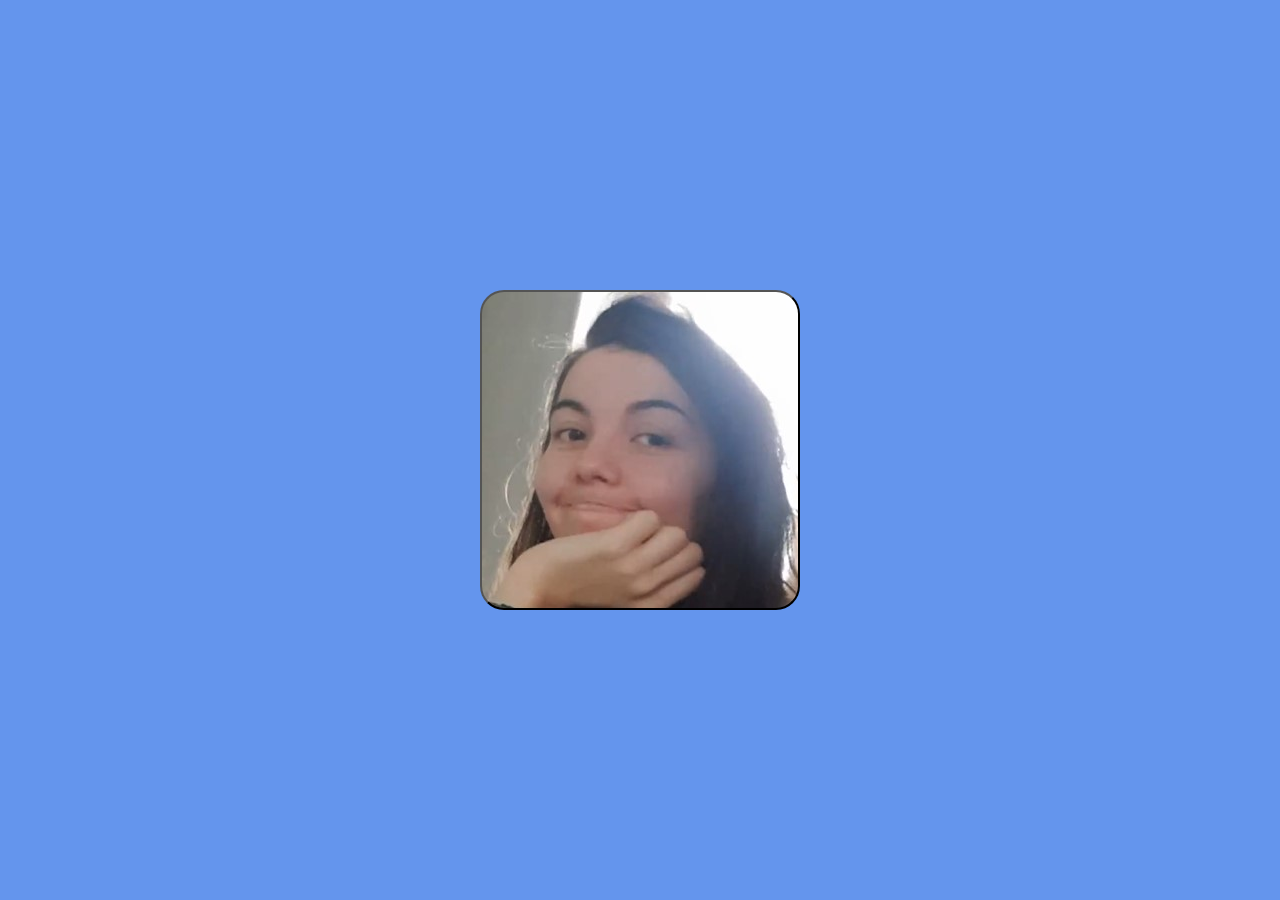
<file: index.html>
<HTML>

<!-- Julien Giovinazzo - Mai 2021 -->

<head>
    <link href="https://cdn.jsdelivr.net/npm/bootstrap@5.0.1/dist/css/bootstrap.min.css" rel="stylesheet"
        integrity="sha384-+0n0xVW2eSR5OomGNYDnhzAbDsOXxcvSN1TPprVMTNDbiYZCxYbOOl7+AMvyTG2x" crossorigin="anonymous">

    <script src="JS/main.js"></script>
    <script src="https://cdn.jsdelivr.net/npm/bootstrap@5.0.1/dist/js/bootstrap.bundle.min.js"
        integrity="sha384-gtEjrD/SeCtmISkJkNUaaKMoLD0//ElJ19smozuHV6z3Iehds+3Ulb9Bn9Plx0x4"
        crossorigin="anonymous"></script>
    <link rel="stylesheet" href="./CSS/style1.css"/>
</head>

<body>
    <div class="main-container">
        <a href="http://80.15.150.183:86/">
            <button class="img-helo btn">
            </button>
        </a>
    </div>
</body>

</HTML>
</file>
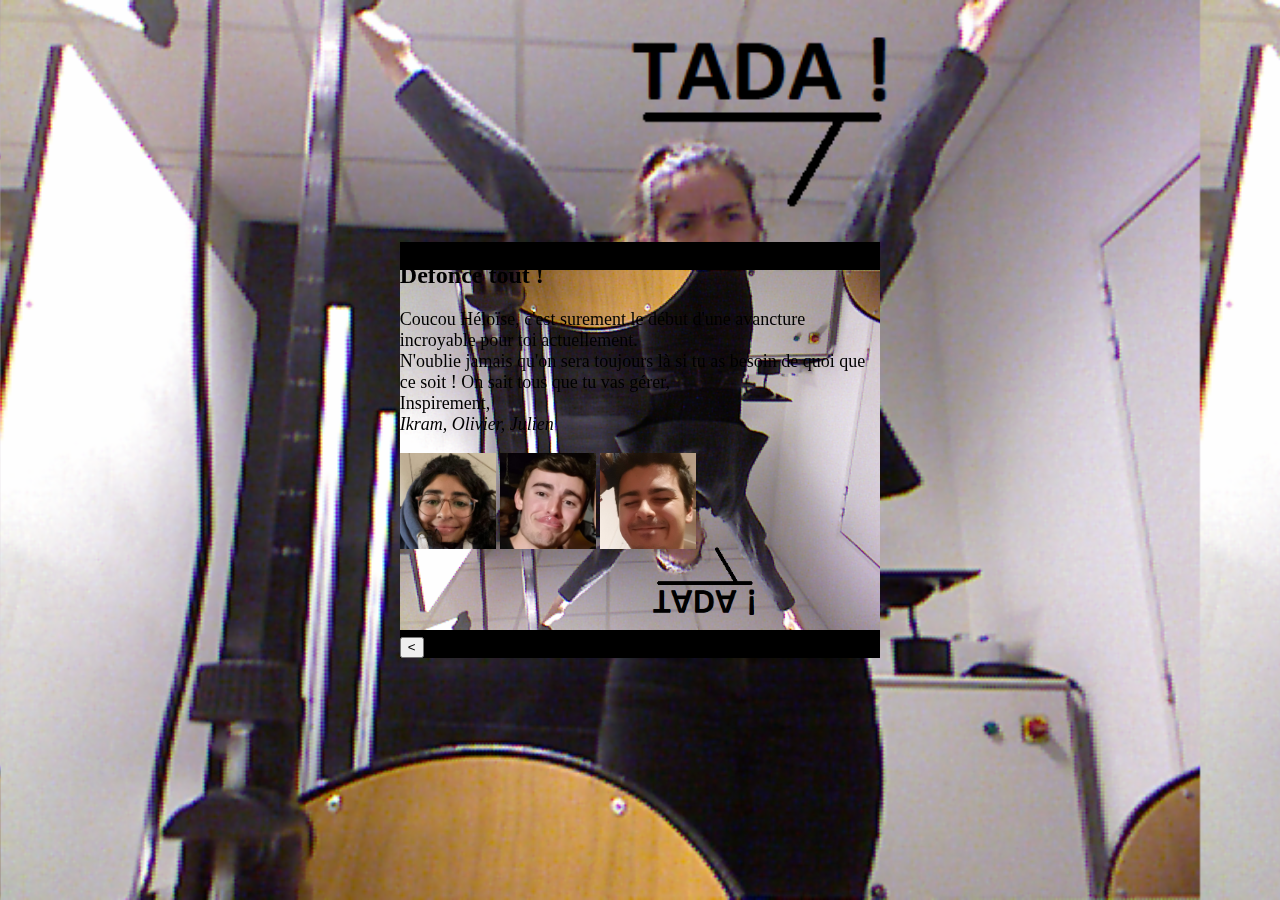
<file: heloise.html>
<HTML>

<head>
    <link href="https://cdn.jsdelivr.net/npm/bootstrap@5.0.1/dist/css/bootstrap.min.css" rel="stylesheet"
    integrity="sha384-+0n0xVW2eSR5OomGNYDnhzAbDsOXxcvSN1TPprVMTNDbiYZCxYbOOl7+AMvyTG2x" crossorigin="anonymous">

    <script src="https://cdn.jsdelivr.net/npm/bootstrap@5.0.1/dist/js/bootstrap.bundle.min.js"
    integrity="sha384-gtEjrD/SeCtmISkJkNUaaKMoLD0//ElJ19smozuHV6z3Iehds+3Ulb9Bn9Plx0x4"
    crossorigin="anonymous"></script>
    <link rel="stylesheet" href="./CSS/style2.css"/>
</head>

<body>
    <script src="./JS/pageDeux.js"></script>
    
    <div class="main-container">
        <div id="thingy" class="no-animation">
            <div class="front card text-center ignore-ptr">
                <h2 class="card-title pt-1">Defonce tout !</h2>
                <p class="card-body m-0">Coucou Héloïse, c'est surement le début d'une avancture incroyable pour toi actuellement. <br/>
                    N'oublie jamais qu'on sera toujours là si tu as besoin de quoi que ce soit ! On sait tous que tu vas gérer, <br/> Inspirement, <br/> <i>Ikram, Olivier, Julien</i>
                </p>
                <div class="my-auto mb-2">
                    <img src="./Images/ikram.jpg" class="img-tete"/>
                    <img src="./Images/oli.jpg" class="img-tete"/>
                    <img src="./Images/moi.jpg" onclick="onMysteryButtonClick();" class="img-tete no-ignore-ptr" style="cursor: pointer"/>
                </div>
                <!-- <button class="btn btn-primary no-ignore-ptr mx-auto mb-3 mt-2" onclick="onMysteryButtonClick();">?</button> -->
            </div>

            <div class="back">
                <button class="btn btn-sm text-light" onclick="onMysteryButtonClick();">&lt;</button>
            </div>
        </div>
    </div>

</body>

</HTML>
</file>
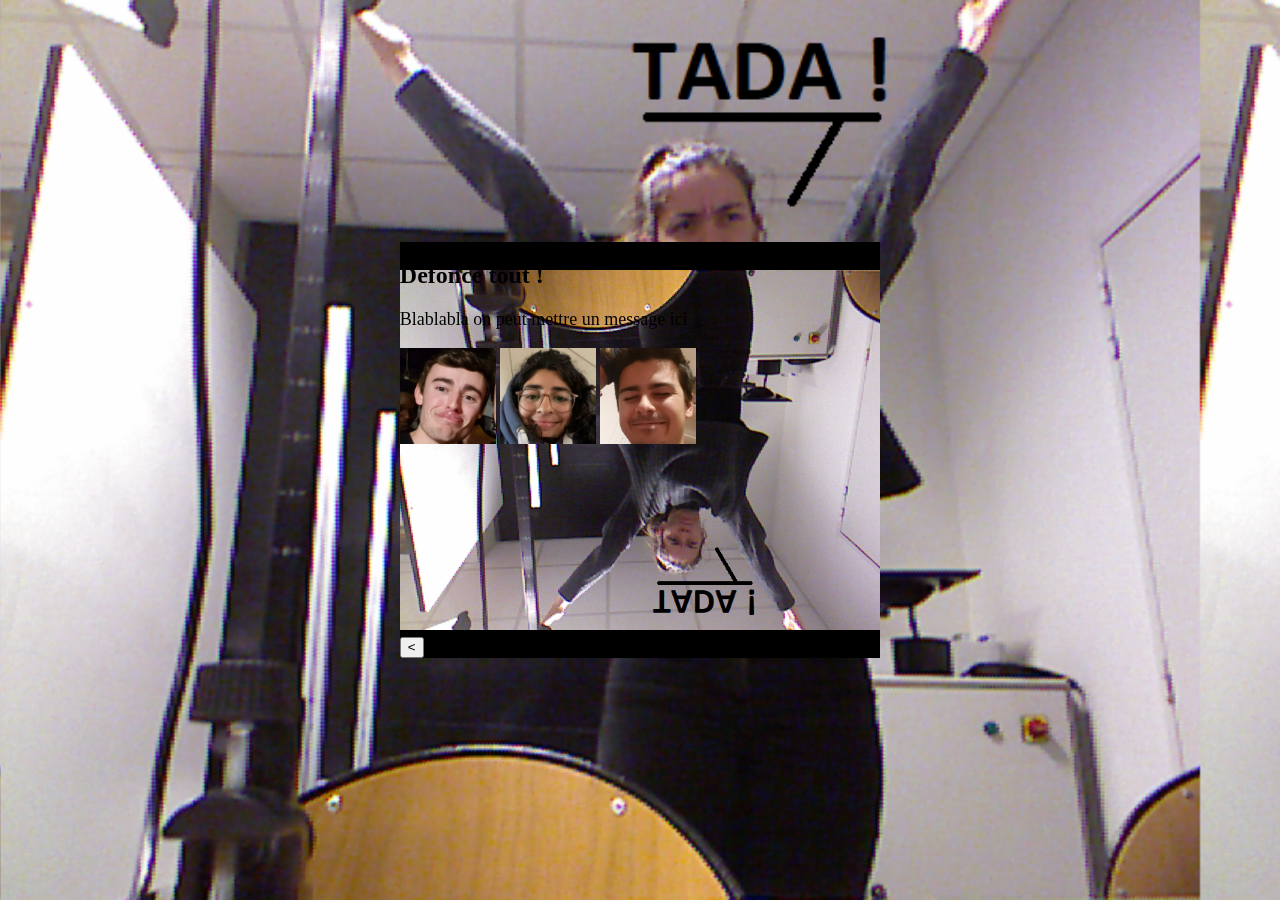
<file: pageDeux.html>
<HTML>

<head>
    <link href="https://cdn.jsdelivr.net/npm/bootstrap@5.0.1/dist/css/bootstrap.min.css" rel="stylesheet"
    integrity="sha384-+0n0xVW2eSR5OomGNYDnhzAbDsOXxcvSN1TPprVMTNDbiYZCxYbOOl7+AMvyTG2x" crossorigin="anonymous">

    <script src="https://cdn.jsdelivr.net/npm/bootstrap@5.0.1/dist/js/bootstrap.bundle.min.js"
    integrity="sha384-gtEjrD/SeCtmISkJkNUaaKMoLD0//ElJ19smozuHV6z3Iehds+3Ulb9Bn9Plx0x4"
    crossorigin="anonymous"></script>
    <link rel="stylesheet" href="./CSS/style2.css"/>
</head>

<body>
    <script src="./JS/pageDeux.js"></script>
    
    <div class="main-container">
        <div id="thingy" class="no-animation">
            <div class="front card text-center ignore-ptr">
                <h2 class="card-title pt-1">Defonce tout !</h2>
                <p class="card-body m-0">Blablabla on peut mettre un message ici </p>
                <div class="my-auto mb-2">
                    <img src="./Images/oli.jpg" class="img-tete"/>
                    <img src="./Images/ikram.jpg" class="img-tete"/>
                    <img src="./Images/moi.jpg" onclick="onMysteryButtonClick();" class="img-tete no-ignore-ptr" style="cursor: pointer"/>
                </div>
                <!-- <button class="btn btn-primary no-ignore-ptr mx-auto mb-3 mt-2" onclick="onMysteryButtonClick();">?</button> -->
            </div>

            <div class="back">
                <button class="btn btn-sm text-light" onclick="onMysteryButtonClick();">&lt;</button>
            </div>
        </div>
    </div>

</body>

</HTML>
</file>
<file: CSS/style1.css>
html, body {
    height: 100%;
    margin: 0;
}

.main-container {
    height: 100%;
    background: cornflowerblue;
    display: flex;
    align-items: center;
    justify-content: center;
}

.img-helo {
    width: 320px;
    height: 320px;
    border-radius: 24px;
    background-image: url("../Images/idle.jpg");
}

.img-helo:hover {
    background-image: url("../Images/hover.jpg");
}
</file>
<file: CSS/style2.css>
body {
    background-image: url("../Images/tada.bmp");
    background-size: contain;
}

p {
    font-size: large;
}

.main-container {
    height: 100%;
    display: flex;
    align-items: center;
    justify-content: center;
}

#thingy {
    width: 38%;
    height: 26em;
    display: block;
    -webkit-transform-style: preserve-3d;
    transform-style: preserve-3d;
    transform: translate3d(0,0,0);
    -webkit-animation: flip-horizontal-bwd 0.3s cubic-bezier(0.455, 0.030, 0.515, 0.955) forwards;
    animation: flip-horizontal-bwd 0.3s cubic-bezier(0.455, 0.030, 0.515, 0.955) forwards;
}

#thingy.no-animation {
    -webkit-animation: none;
    animation: none;
}

#thingy.animation {
    -webkit-animation: flip-horizontal-fwd 0.3s cubic-bezier(0.455, 0.030, 0.515, 0.955) forwards;
	        animation: flip-horizontal-fwd 0.3s cubic-bezier(0.455, 0.030, 0.515, 0.955) forwards;
}

.front {
    position: absolute;
    width: 100%;
    height: 100%;
    z-index: 20;
}

.ignore-ptr {
    pointer-events: none;
}

.no-ignore-ptr {
    pointer-events: auto;
}

.back {
    position: absolute;
    width: 100%;
    height: 100%;
    z-index: 10;
    transform: rotateX(180deg);
    background-color: black;
    background-image: url("../Images/tada.bmp");
    background-repeat: no-repeat;
    background-size: contain;
    background-position: center;
}


.img-tete {
    width: 20%;
    max-height: auto;
}

/* https://animista.net/play/basic/flip/flip-horizontal-fwd */

.flip-horizontal-fwd {
	-webkit-animation: flip-horizontal-fwd 0.25s cubic-bezier(0.455, 0.030, 0.515, 0.955) both;
	        animation: flip-horizontal-fwd 0.25s cubic-bezier(0.455, 0.030, 0.515, 0.955) both;
}
/* ----------------------------------------------
 * Generated by Animista on 2021-6-3 23:15:57
 * Licensed under FreeBSD License.
 * See http://animista.net/license for more info. 
 * w: http://animista.net, t: @cssanimista
 * ---------------------------------------------- */

/**
 * ----------------------------------------
 * animation flip-horizontal-fwd
 * ----------------------------------------
 */
 @-webkit-keyframes flip-horizontal-fwd {
    0% {
      -webkit-transform: translateZ(0) rotateX(0);
              transform: translateZ(0) rotateX(0);
    }
    100% {
      -webkit-transform: translateZ(160px) rotateX(-180deg);
              transform: translateZ(160px) rotateX(-180deg);
    }
  }
  @keyframes flip-horizontal-fwd {
    0% {
      -webkit-transform: translateZ(0) rotateX(0);
              transform: translateZ(0) rotateX(0);
    }
    100% {
      -webkit-transform: translateZ(160px) rotateX(-180deg);
              transform: translateZ(160px) rotateX(-180deg);
    }
  }

  @-webkit-keyframes flip-horizontal-bwd {
    0% {
        -webkit-transform: translateZ(160px) rotateX(-180deg);
            transform: translateZ(160px) rotateX(-180deg);
    }
    100% {
        -webkit-transform: translateZ(0) rotateX(0);
              transform: translateZ(0) rotateX(0);
    }
  }
  @keyframes flip-horizontal-bwd {
    0% {
        -webkit-transform: translateZ(160px) rotateX(-180deg);
            transform: translateZ(160px) rotateX(-180deg);
    }
    100% {
        -webkit-transform: translateZ(0) rotateX(0);
              transform: translateZ(0) rotateX(0);
    }
  }
</file>
